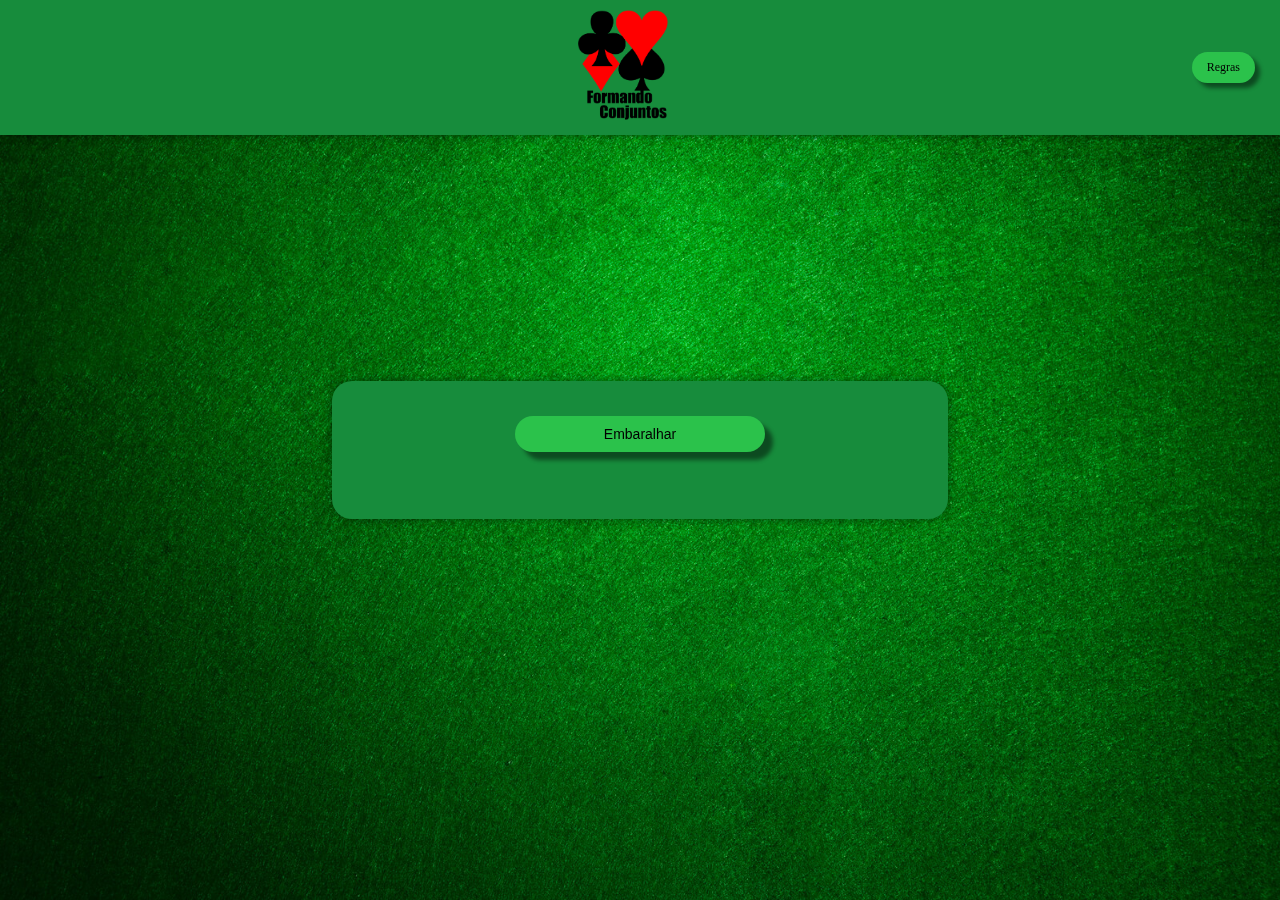
<file: index.html>
<!DOCTYPE html>
<html lang="en">
<head>
    <meta charset="UTF-8">
    <meta name="viewport" content="width=device-width, initial-scale=1.0">
    <meta http-equiv="X-UA-Compatible" content="ie=edge">
    <title>Formando Conjuntos</title>

    <link rel="stylesheet" href="css/style.css">
    <script src="./js/logica.js"></script>
    <link rel="icon" type="image" href="assets/naipes.png"/>
</head>
<body>
    <header>
        <div id="botaoF" style="opacity: 0;">
            <button type="button">Regras</button>
        </div>
        <div class="logo">            
            <img src="assets/logo.png" width="100">
        </div>
        <div id="divRegras">
            <a href="#demo-modal" id="botaoRegras">Regras</a>
        </div>
    </header>

    <div class="geral">
        <div class="cartas"></div>
        <div class="topo">
            <button type="button" class="botao" id="botao1" onclick="embaralhar()">Embaralhar</button>
            <button type="button" class="botao" id="botao2" onclick="distribuirCartas()">Distribuir Cartas</button>
            <button type="button" class="botao" id="botao3" onclick="jogadorAleatorio()">Primeiro jogador</button>
            
            <p id="cartasJogadores" class="fundoBranco"></p>
            <p id="textoTopo" class="fundoBranco"></p>
        </div>

        <div class="localJogadas">
            <select id="select">
                <option value="A" selected>A</option>
                <option value="2">2</option>
                <option value="3">3</option>
                <option value="4">4</option>
                <option value="5">5</option>
                <option value="6">6</option>
                <option value="7">7</option>
                <option value="8">8</option>
                <option value="9">9</option>
                <option value="10">10</option>
                <option value="J">J</option>
                <option value="Q">Q</option>
                <option value="K">K</option>
            </select>     
            <button type="button" class="botao" id="botao4" onclick="jogadaHumano()">Confirme sua jogada</button>
            <button type="button" class="botao" id="botao5" onclick="jogadaMaquina()">Jogada da Máquina</button>
            <p id="escolha"></p>
        </div>
            
        <div class="verifica">
            <button type="button" class="botao" id="botao6" onclick="verificaM()">Verificar cartas da Máquina</button>
            <button type="button" class="botao" id="botao7" onclick="verificaH()">Verificar suas cartas</button>
        </div>
            
        <div class="compra">
            <button type="button" class="botao" id="botao8" onclick="comprar()">Comprar carta para você</button>
            <button type="button" class="botao" id="botao9" onclick="comprarM()">Comprar carta para a Máquina</button>
        </div>
            
        <div class="conjuntosFinal">
            <p id="final"></p>
            <p id="conjuntos" class="fundoBranco"></p>
        </div>
    </div>

    <div id="demo-modal" class="modal">
        <div class="modal__content">
            <h1>Regras do Jogo:</h1>
            
            <p>Este é um jogo de cartas para 2 jogadores.<br>Inicialmente, cada jogador recebe 7 cartas.<br>As cartas restantes são colocadas na mesa, viradas para baixo, formando uma pilha de compra de
                cartas.<br>Então, se sorteia quem vai jogar primeiro.<br>Na vez de cada jogador, aquele jogador pede ao seu oponente que lhe entregue todas as cartas que ele tem na mão que tenham um determinado número (Por exemplo, "por favor, me entregue todos
                os noves que você tiver").<br>Se o oponente tiver cartas com aquele valor, ele precisa entregar todas elas, e então o mesmo jogador que fez o pedido joga novamente (pode fazer um novo pedido).<br>
                Se o oponente não tiver em sua mão cartas com aquele valor, ele simplesmente responde "Não tenho, compra!". Nesse caso, o jogador que fez o pedido compra uma carta. Se a carta comprada tiver o mesmo número que foi pedido, o jogador que a comprou mostra ao oponente, e
                joga novamente (ou seja, faz um novo pedido). Se a carta comprada não coincidir com o número que havia sido pedido, o jogador simplesmente a coloca em sua mão e passa a vez.<br>
                Se um jogador conseguir juntar 4 cartas de mesmo valor, seja pedindo as cartas do oponente, seja pescando, ele revela que conseguiu formar esse "conjunto" e coloca essas 4 cartas viradas para
                baixo na sua frente (ou seja, elas não fazem mais parte das cartas da sua mão).<br> O jogo continua até que alguém não tenha mais cartas na mão ou a pilha de compra termine.
                Ao fim do jogo, o jogador que conseguiu juntar mais "conjuntos" de 4 cartas de mesmo valor ganha.
            </p>
            
            <a href="#" class="modal__close">&times;</a>
        </div>
    </div>
</body>
</html>
</file>
<file: css/style.css>
body {
    display: flex;
    align-items: center;
    justify-content: center;
    flex-direction: column;
    height: 100vh;
    margin: 0;
    padding: 0;
    font-family: 'Times New Roman';
    background-image: url("../assets/table.png");
    background-size: 100% 100%;
}

header {
    display: flex;
    align-items: center;
    justify-content: space-between;
    position: fixed;
    width: 100%;
    top: 0;
    color: #fff;
    background-color: #178c3c;
    filter: drop-shadow(0px 0px 5px #00000077);
}

.geral {
    width: auto;
    min-width: 45vw;
    height: auto;
    filter: drop-shadow(0px 0px 5px #00000077);
    background-color: #178c3c;
    padding: 30px 20px;
    border-radius: 20px;
}
.geral div{ 
    display: flex;
    align-items: center;
    text-align: center;
    flex-direction: column;
}

.fundoBranco {
    padding: 15px;
    border-radius: 20px;
    filter: drop-shadow(0px 0px 5px #00000077);
    background: rgb(255, 255, 255);
}

#botao2, #botao3, #select, #botao4, #botao5, 
#botao6, #botao7, #botao8, #botao9, #textoTopo, 
#cartasJogadores, #escolha, #conjuntos{
    display: none;
}

.cartas {
    display: contents !important;
    font-size: 18px;
}

.botao {
    border-radius: 20px;
    width: 250px;
    height: auto;
    font-size: 14px;
    border: none;
    cursor: pointer;
    padding: 10px;
    margin: 5px;
    background-color: #2bc24b;
    filter: drop-shadow(8px 8px 2px #00000077);
}
select {
    border-radius: 20px;
    width: 250px;
    height: 35px;
    padding-left: 10px;
    filter: drop-shadow(8px 8px 2px #00000077);
}

@media (max-width: 500px) {
    header{
        flex-direction: column;
        font-size: 14px;
    }
    #botaoF{
        display: none;
    }
    #botaoRegras{
        width: 100px;
    }
    .geral{
        margin-top: 120px;
        min-width: none;
    }
    #cartasJogadores{
        max-width: 450px;
    }
    .modal__content{
        font-size: 12px;
    }
}

#divRegras {
    display: flex;
    align-items: center;
    justify-content: center;
    align-items: flex-end;
    padding: 0px 20px 0 0;
}

#botaoRegras {
    border-radius: 20px;
    width: auto;
    height: auto;
    font-size: 12px;
    border: none;
    cursor: pointer;
    padding: 8px 15px;
    margin: 5px;
    text-decoration: none;
    color: #000;
    background-color: #2bc24b;
    filter: drop-shadow(5px 5px 2px #00000077);
}

.modal {
    visibility: hidden;
    opacity: 0;
    position: absolute;
    top: 0;
    right: 0;
    bottom: 0;
    left: 0;
    display: flex;
    align-items: center;
    justify-content: center;
    background-color: rgba(77, 77, 77, 0.7);
    transition: all 0.4s;
}

.modal:target {
    visibility: visible;
    opacity: 1;
}

.modal__content {
    border-radius: 20px;
    position: relative;
    width: 500px;
    max-width: 90%;
    background: #fff;
    padding: 1em 2em;
    font-size: 14px;
}

.modal__close {
    padding: 1.5em;
    position: absolute;
    top: 10px;
    right: 10px;
    color: #585858;
    text-decoration: none;
    transform: scale(2);
}

.logo {
    padding: 5px;
}
</file>
